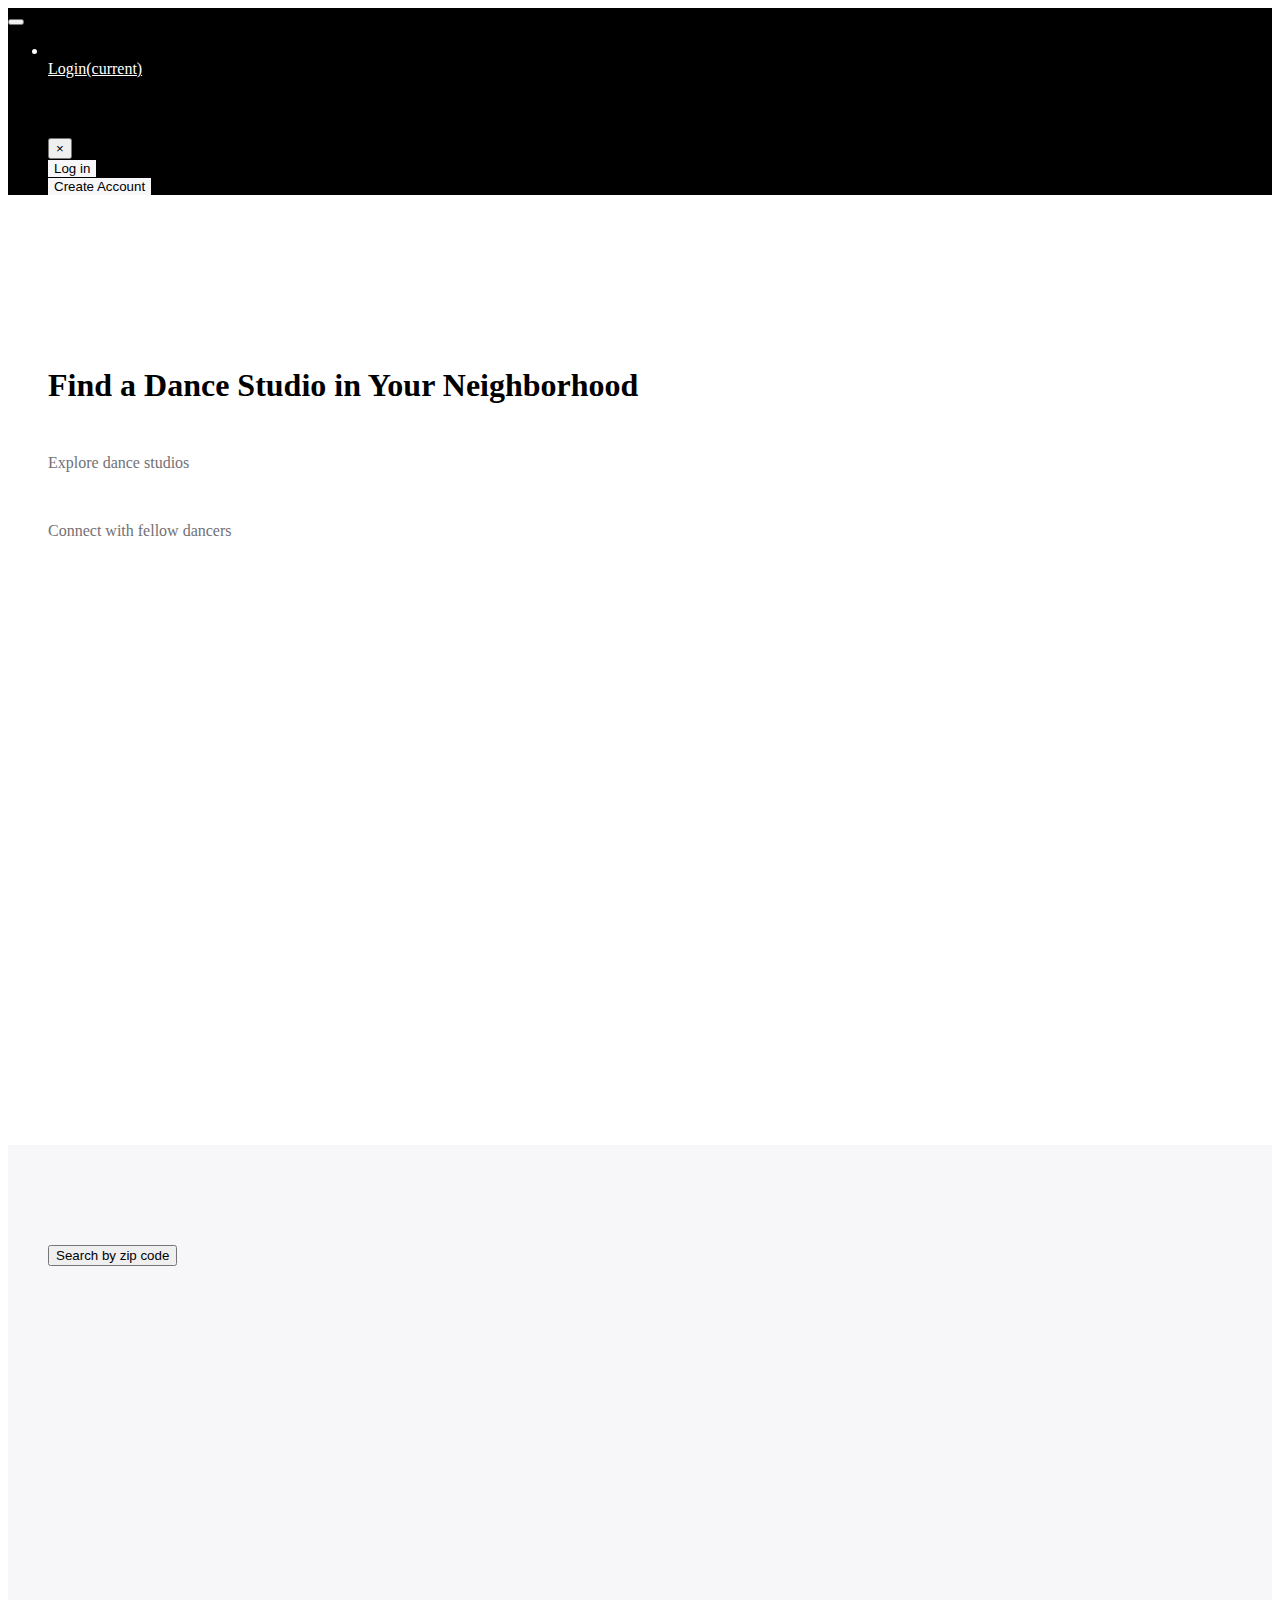
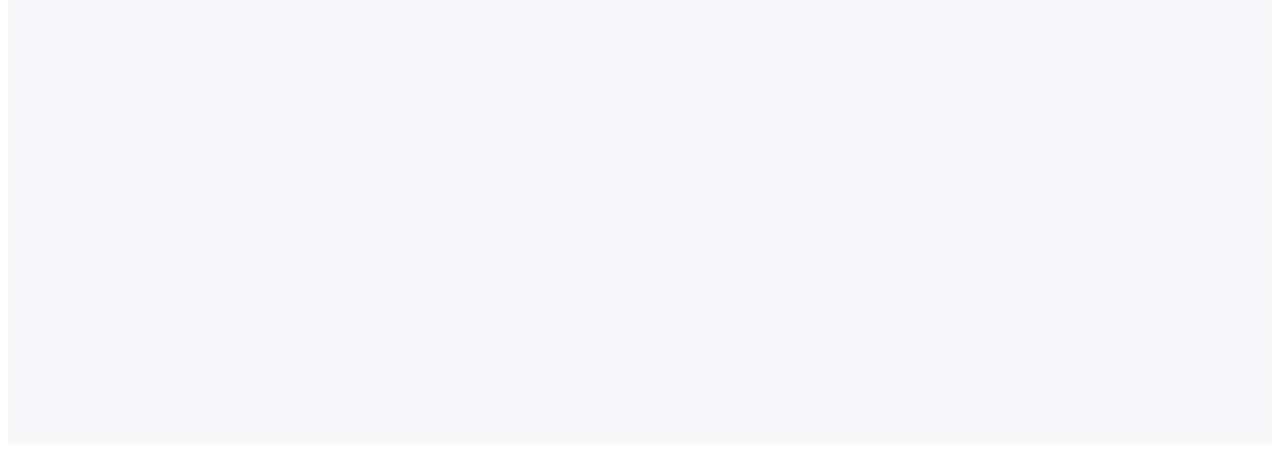
<file: studioLocatorApp/src/main/resources/static/index.html>
<!doctype html>
<html>
<head>
    <meta charset="utf-8">
    <meta name="viewport" content="width=device-width, initial-scale=1">
    <link rel="stylesheet" href="https://cdn.jsdelivr.net/npm/bootstrap@4.6.2/dist/css/bootstrap.min.css"
          integrity="sha384-xOolHFLEh07PJGoPkLv1IbcEPTNtaed2xpHsD9ESMhqIYd0nLMwNLD69Npy4HI+N" crossorigin="anonymous">
    <link rel="stylesheet" href="https://use.fontawesome.com/releases/v5.15.3/css/all.css"
          integrity="sha384-SZXxX4whJ79/gErwcOYf+zWLeJdY/qpuqC4cAa9rOGUstPomtqpuNWT9wdPEn2fk" crossorigin="anonymous">
    <link rel="stylesheet" href="css/styles.css">
    <title>
    </title>

</head>
<body>

<nav class="navbar navbar-expand-lg navbar-light bg-light">
    <button class="navbar-toggler" type="button" data-toggle="collapse" data-target="#navbarSupportedContent"
            aria-controls="navbarSupportedContent" aria-expanded="false" aria-label="Toggle navigation">
        <span class="navbar-toggler-icon"></span>
    </button>
    <ul class="navbar-nav ml-auto">
        <div class="collapse navbar-collapse">
            <ul class="navbar-nav mr-auto">
                <script type="text/javascript" id="visited-tag">
                if(document.cookie){
                node = document.getElementById("visited-tag");
                htmlInsert = '<li class="nav-item active"><a class="nav-link" href="/visited.html">Visited<span class="sr-only">(current)</span></a></li>';
                node.insertAdjacentHTML('afterend', htmlInsert);}
                </script>
            </ul>
        <script type="text/javascript" id="log-out-tag">
        if (document.cookie){
        node = document.getElementById("log-out-tag");
        htmlInsert = '<li class="nav-item active"></li><form class="form-login" id="logout-form"><li class="nav-item active"></li> <a href="/" class="nav-link" id="signOut" data-target="#exampleModal">Log Out<span class="sr-only">(current)</span></a></button></form>';
        node.insertAdjacentHTML('afterend', htmlInsert);}
        </script>

        <Script type="text/javascript" id="log-in-tag">
        if (!document.cookie) {
        node = document.getElementById("log-in-tag");
        htmlInsert = '<li class="nav-item active text-left"></li><a class="nav-link" href="#" data-toggle="modal" data-target="#exampleModal">Login<span class="sr-only">(current)</span></a>';
        node.insertAdjacentHTML('afterend', htmlInsert);}
        </script>

        <div class="modal fade" id="exampleModal" tabindex="-1" role="dialog" aria-labelledby="modalLabel"
             aria-hidden="true">
            <div class="modal-dialog" role="document">
                <div class="modal-content">
                    <div class="modal-header">
                        <h5 class="modal-title" id="modalLabel">Login or create account</h5>
                        <button type="button" class="close btn-primary" data-dismiss="modal" aria-label="Close">
                            <span aria-hidden="true">&times;</span>
                        </button>
                    </div>
                    <div class="modal-body">
                        <form class="form-login mb-2" method="GET" action="/login.html">
                            <button id='signIn' class="btn btn-block btn-outline-secondary modal-button" type="submit">Log in
                            </button>
                        </form>
                        <form class="form-create-account" method="GET" action="/register.html">
                            <button class="btn btn-block btn-outline-secondary modal-button" type="submit">Create Account
                            </button>
                        </form>
                    </div>
                </div>
            </div>
        </div>
    </ul>
    </div>
</nav>
<div class="container-fluid">
    <div class="row">
        <div class="col mt-5 homepage_text_main">
            <h1>Find a Dance Studio in Your Neighborhood</h1>
            <div class="homepage_text_sub font-italic">
                  <span>
                  <i class="fas fa-tractor ml-3 mb-3"></i> Explore dance studios
                  </span>
            </div>
            <div class="homepage_text_sub font-italic">
                  <span>
                  <i class="fas fa-search-plus ml-3 mb-3"></i> Connect with fellow dancers
                  </span>
            </div>
        </div>
        <div class='col'>
            <div class='container-fluid homepage_background align-items-center justify-content-center'>
                <div class="row">
                    <div class="col align-items-center justify-content-center">
                        <button class="btn btn-outline-secondary homepage_button" onclick="location.href = '/studios.html';"
                        >Search by zip code</button>
                    </div>
                </div>
            </div>
        </div>
    </div>
</div>
<script src="./javascript/index.js" type="application/javascript"></script>
<script src="https://code.jquery.com/jquery-3.4.1.js" integrity="sha256-WpOohJOqMqqyKL9FccASB9O0KwACQJpFTUBLTYOVvVU="
        crossorigin="anonymous"></script>
<script src="https://cdnjs.cloudflare.com/ajax/libs/popper.js/1.12.9/umd/popper.min.js"
        integrity="sha384-ApNbgh9B+Y1QKtv3Rn7W3mgPxhU9K/ScQsAP7hUibX39j7fakFPskvXusvfa0b4Q"
        crossorigin="anonymous"></script>
<script src="https://maxcdn.bootstrapcdn.com/bootstrap/4.0.0/js/bootstrap.min.js"
        integrity="sha384-JZR6Spejh4U02d8jOt6vLEHfe/JQGiRRSQQxSfFWpi1MquVdAyjUar5+76PVCmYl"
        crossorigin="anonymous"></script>
</body>
</html>
</file>
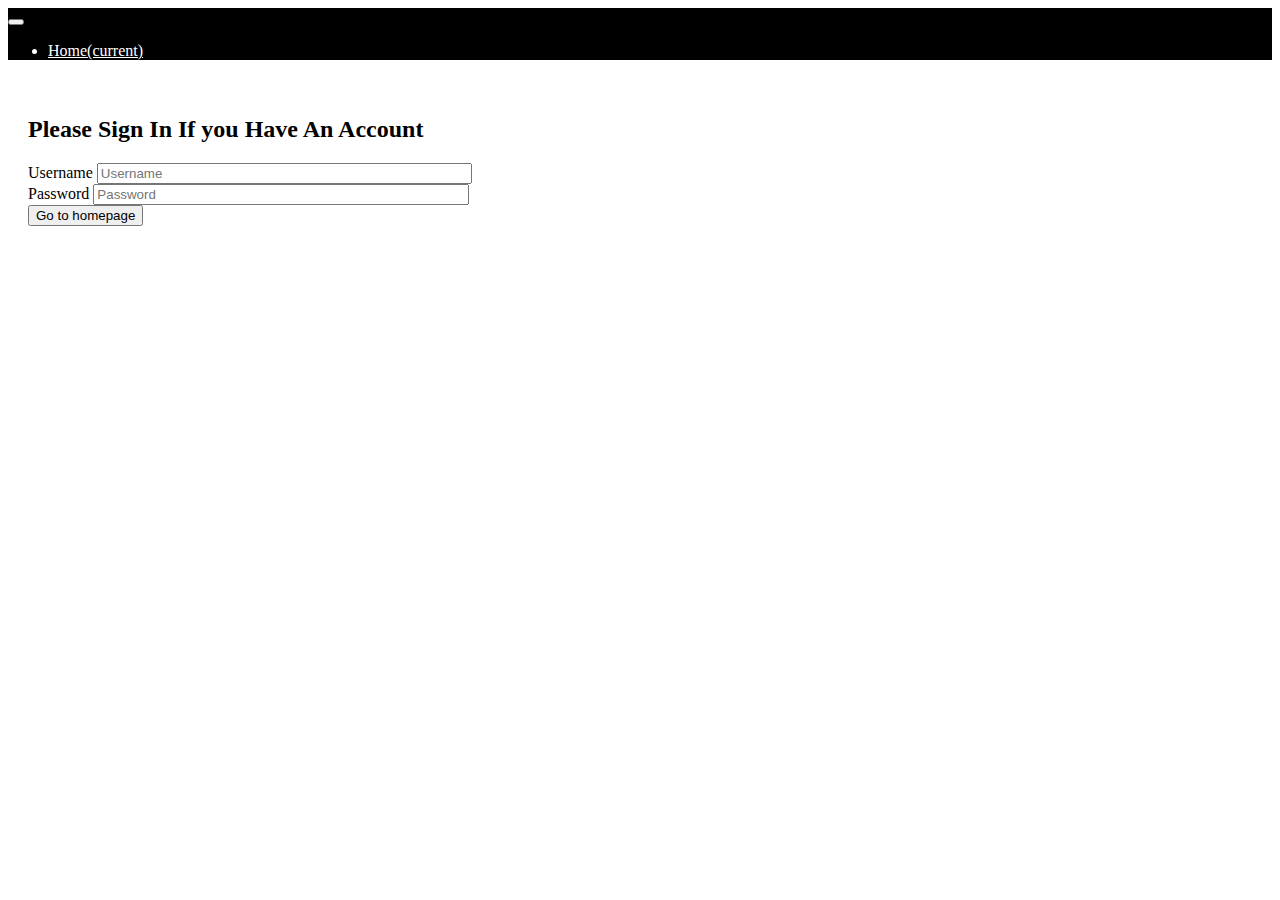
<file: studioLocatorApp/src/main/resources/static/login.html>
<!doctype html>
<html>

<head>
    <meta charset="utf-8">
    <meta name="viewport" content="width=device-width, initial-scale=1">

    <link rel="stylesheet" href="https://cdn.jsdelivr.net/npm/bootstrap@4.6.0/dist/css/bootstrap.min.css"
          integrity="sha384-B0vP5xmATw1+K9KRQjQERJvTumQW0nPEzvF6L/Z6nronJ3oUOFUFpCjEUQouq2+l" crossorigin="anonymous">

    <link rel="stylesheet" href="https://use.fontawesome.com/releases/v5.15.3/css/all.css"
          integrity="sha384-SZXxX4whJ79/gErwcOYf+zWLeJdY/qpuqC4cAa9rOGUstPomtqpuNWT9wdPEn2fk" crossorigin="anonymous">

    <link rel="stylesheet" href="css/styles.css">

    <title>
        Login
    </title>

</head>

<body>
<nav class="navbar navbar-expand-lg navbar-light bg-light">
    <button class="navbar-toggler" type="button" data-toggle="collapse" data-target="#navbarSupportedContent"
            aria-controls="navbarSupportedContent" aria-expanded="false" aria-label="Toggle navigation">
        <span class="navbar-toggler-icon"></span>
    </button>

    <div class="collapse navbar-collapse">
        <ul class="navbar-nav mr-auto">
            <li class="nav-item active">
                <a class="nav-link" href="/">Home<span class="sr-only">(current)</span></a>
            </li>
        </ul>

        <div class="collapse navbar-collapse">
            <ul class="navbar-nav mr-auto">
            </ul>
        </div>
</nav>

<form class="form-signin" id="login-form">
    <div class="form-group">
        <h2 class="form-signin-heading">Please Sign In If you Have An Account</h2>
        <label for="login-username">Username</label>
        <input type="text" class="form-control" id="login-username" placeholder="Username">
    </div>
    <div class="form-group">
        <label for="login-password">Password</label>
        <input type="password" class="form-control" id="login-password" placeholder="Password">
    </div>
    <div class="mt-1">
        <button class="btn btn-outline-secondary" id="submit-button" type="submit">Go to homepage </button>
    </div>
</form>

<script src="./javascript/login.js" type="application/javascript"></script>
<script src="https://code.jquery.com/jquery-3.4.1.js" integrity="sha256-WpOohJOqMqqyKL9FccASB9O0KwACQJpFTUBLTYOVvVU="
        crossorigin="anonymous"></script>
<script src="https://cdnjs.cloudflare.com/ajax/libs/popper.js/1.12.9/umd/popper.min.js"
        integrity="sha384-ApNbgh9B+Y1QKtv3Rn7W3mgPxhU9K/ScQsAP7hUibX39j7fakFPskvXusvfa0b4Q"
        crossorigin="anonymous"></script>
<script src="https://maxcdn.bootstrapcdn.com/bootstrap/4.0.0/js/bootstrap.min.js"
        integrity="sha384-JZR6Spejh4U02d8jOt6vLEHfe/JQGiRRSQQxSfFWpi1MquVdAyjUar5+76PVCmYl"
        crossorigin="anonymous"></script>
</body>

</html>
</file>
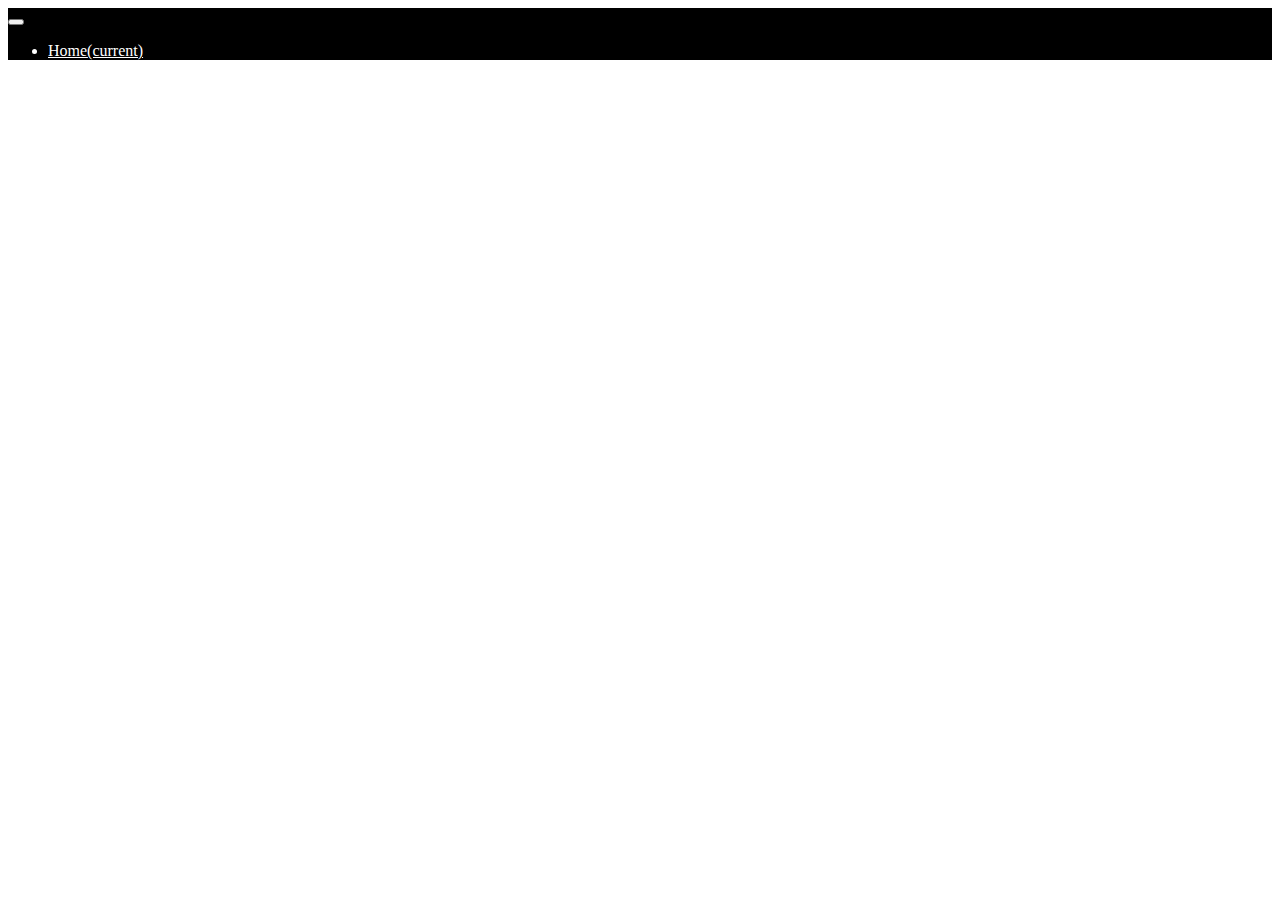
<file: studioLocatorApp/src/main/resources/static/matching-studios.html>
<!doctype html>
<html>

<head>
    <meta charset="utf-8">
    <meta name="viewport" content="width=device-width, initial-scale=1">

    <link rel="stylesheet" href="https://cdn.jsdelivr.net/npm/bootstrap@4.6.0/dist/css/bootstrap.min.css"
          integrity="sha384-B0vP5xmATw1+K9KRQjQERJvTumQW0nPEzvF6L/Z6nronJ3oUOFUFpCjEUQouq2+l" crossorigin="anonymous">

    <link rel="stylesheet" href="https://use.fontawesome.com/releases/v5.15.3/css/all.css"
          integrity="sha384-SZXxX4whJ79/gErwcOYf+zWLeJdY/qpuqC4cAa9rOGUstPomtqpuNWT9wdPEn2fk" crossorigin="anonymous">

    <link rel="stylesheet" href="css/styles.css">

    <title>
        find-studios
    </title>

</head>

<body>
<nav class="navbar navbar-expand-lg navbar-light bg-light">
    <button class="navbar-toggler" type="button" data-toggle="collapse" data-target="#navbarSupportedContent"
            aria-controls="navbarSupportedContent" aria-expanded="false" aria-label="Toggle navigation">
        <span class="navbar-toggler-icon"></span>
    </button>

    <div class="collapse navbar-collapse">
        <ul class="navbar-nav mr-auto">
            <li class="nav-item active">
                <a class="nav-link" href="/">Home<span class="sr-only">(current)</span></a>
            </li>
        </ul>

        <div class="collapse navbar-collapse">
            <ul class="navbar-nav mr-auto">
            </ul>
        </div>
</nav>

<div class="row">
    <div class="col-4">
        <div class="list-group" id="list-tab" role="tablist">

            <script type="text/javascript" id="studio-names">
            node = document.getElementById("studio-names");
            objects = JSON.parse(window.localStorage.getItem("studios"))['businesses'];
            htmlInsert = '';
            for (o of objects){
            let id = o["id"];
            let name = o["name"];
            htmlInsert = htmlInsert + `<a class="list-group-item list-group-item-action" id="list-${id}-list" data-toggle="list" href="#list-${id}" role="tab" aria-controls="${id}">${name}</a>`;
            }
            node.insertAdjacentHTML('afterend', htmlInsert);
            </script>

        </div>
    </div>
    <div class="col-8">
        <div class="tab-content" id="nav-tabContent">
            <script type="text/javascript" id="studio-details">
            node = document.getElementById("studio-details");
            objects = JSON.parse(window.localStorage.getItem("studios"))['businesses'];
            htmlInsert = '';
            for (o of objects){
            let id = o["id"];
            let name = o["name"];
            let rating = o["rating"];
            htmlInsert = htmlInsert + `
            <div class="tab-pane fade show" id="list-${id}" role="tabpanel" aria-labelledby="list-${id}-list">${name} has rating ${rating}.

                <form id="studio-detail-form-${id}" class="online-form add-space add-top-space">
                    <div class="form-group">
                        <label for="studio-detail" class="form-label">Your Notes on this Studio</label>
                        <textarea class="form-control" id="studio-detail-${id}" rows="3"></textarea>
                    </div>
                    <div class="form-check">
                          <input class="form-check-input" type="radio" name="flexRadioDefault" id="is-private-${id}" onclick="changeRadioButtonValue('is-private-${id}');" checked>
                          <label class="form-check-label" for="is-private">
                            Keep your review private. Just for your record.
                          </label>
                         <div id="rating-${id}" value=${rating}> </div>
                         <div style="color:white" id="studio-name-${id}">${name} </div>
                    </div>

                    <button type="button" class="detail-submit-button btn btn-outline-secondary" id="form-submit:${id}">Submit</button>
                </form>

                Here are the public reviews
            </div>`;
            }
            node.insertAdjacentHTML('afterend', htmlInsert);
            </script>
        </div>
    </div>
</div>

<script src="./javascript/matching-studios.js" type="application/javascript"></script>
<script src="https://code.jquery.com/jquery-3.4.1.js" integrity="sha256-WpOohJOqMqqyKL9FccASB9O0KwACQJpFTUBLTYOVvVU="
        crossorigin="anonymous"></script>
<script src="https://cdnjs.cloudflare.com/ajax/libs/popper.js/1.12.9/umd/popper.min.js"
        integrity="sha384-ApNbgh9B+Y1QKtv3Rn7W3mgPxhU9K/ScQsAP7hUibX39j7fakFPskvXusvfa0b4Q"
        crossorigin="anonymous"></script>
<script src="https://maxcdn.bootstrapcdn.com/bootstrap/4.0.0/js/bootstrap.min.js"
        integrity="sha384-JZR6Spejh4U02d8jOt6vLEHfe/JQGiRRSQQxSfFWpi1MquVdAyjUar5+76PVCmYl"
        crossorigin="anonymous"></script>
</body>

</html>
</file>
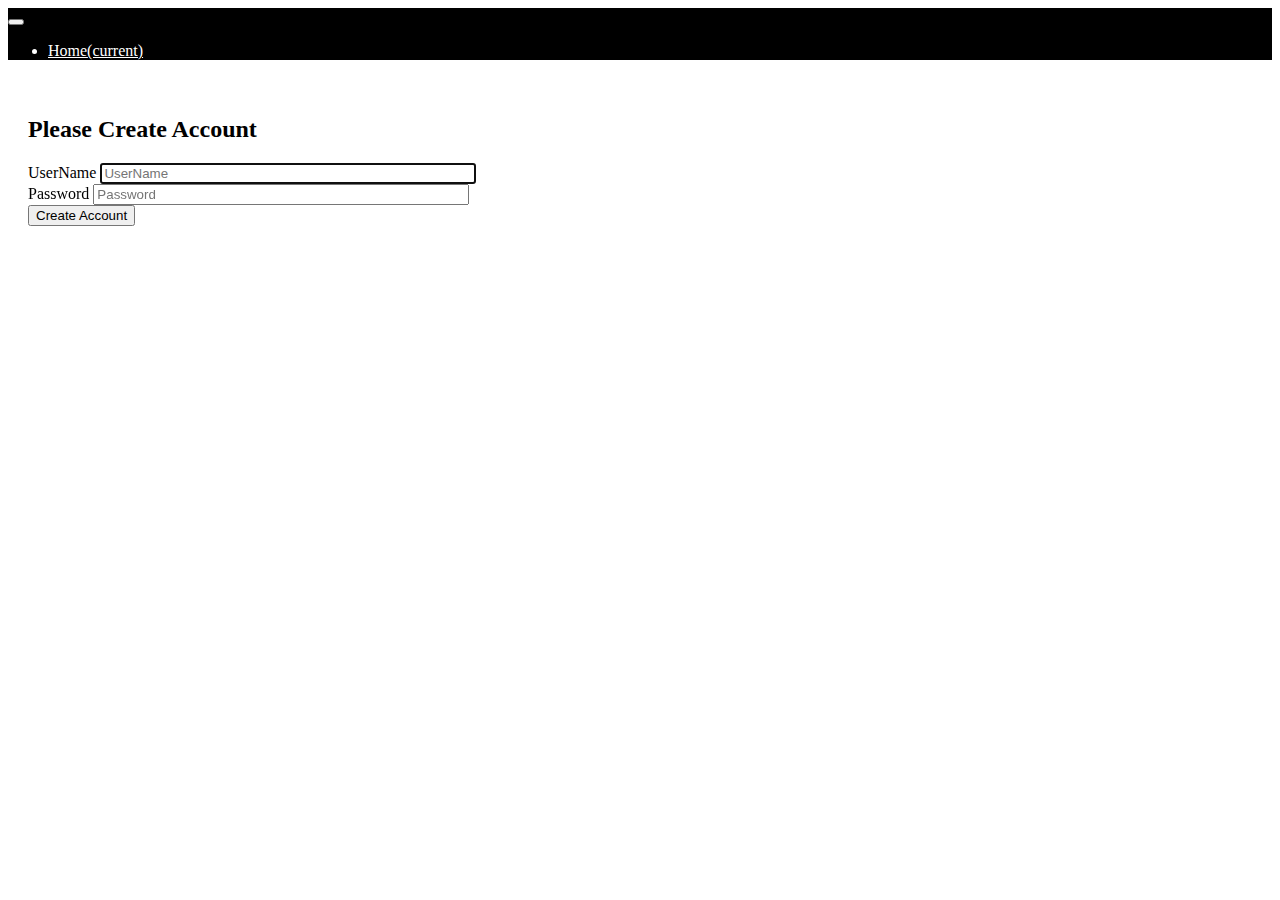
<file: studioLocatorApp/src/main/resources/static/register.html>
<!doctype html>
<html>

<head>
    <meta charset="utf-8">
    <meta name="viewport" content="width=device-width, initial-scale=1">

    <link rel="stylesheet" href="https://cdn.jsdelivr.net/npm/bootstrap@4.6.0/dist/css/bootstrap.min.css"
          integrity="sha384-B0vP5xmATw1+K9KRQjQERJvTumQW0nPEzvF6L/Z6nronJ3oUOFUFpCjEUQouq2+l" crossorigin="anonymous">

    <link rel="stylesheet" href="https://use.fontawesome.com/releases/v5.15.3/css/all.css"
          integrity="sha384-SZXxX4whJ79/gErwcOYf+zWLeJdY/qpuqC4cAa9rOGUstPomtqpuNWT9wdPEn2fk" crossorigin="anonymous">

    <link rel="stylesheet" href="css/styles.css">

    <title>
        Register
    </title>

</head>

<body>
<nav class="navbar navbar-expand-lg navbar-light bg-light">
    <button class="navbar-toggler" type="button" data-toggle="collapse" data-target="#navbarSupportedContent"
            aria-controls="navbarSupportedContent" aria-expanded="false" aria-label="Toggle navigation">
        <span class="navbar-toggler-icon"></span>
    </button>

    <div class="collapse navbar-collapse">
        <ul class="navbar-nav mr-auto">
            <li class="nav-item active">
                <a class="nav-link" href="/">Home<span class="sr-only">(current)</span></a>
            </li>
        </ul>

        <div class="collapse navbar-collapse">
            <ul class="navbar-nav mr-auto">
            </ul>
        </div>
</nav>

<form class="form-signin" id="register-form" method="POST">

    <h2 class="form-signin-heading">Please Create Account</h2>

    <div class="form-group">
        <label for="register-username" class="sr-only">UserName</label>
        <input id="register-username"
               class="form-control input-lg"
               placeholder="UserName"
               required
               autofocus>
    </div>

    <div class="form-group">
        <label for="register-password" class="sr-only">Password</label>
        <input id="register-password"
               class="form-control input-lg"
               placeholder="Password"
               required>
    </div>

    <button onclick="location.href = '/'" class="btn btn-outline-secondary" type="submit">Create Account</button>

</form>
<script src="./javascript/register.js" type="application/javascript"></script>
<script src="https://code.jquery.com/jquery-3.4.1.js" integrity="sha256-WpOohJOqMqqyKL9FccASB9O0KwACQJpFTUBLTYOVvVU="
        crossorigin="anonymous"></script>

</body>

</html>
</file>
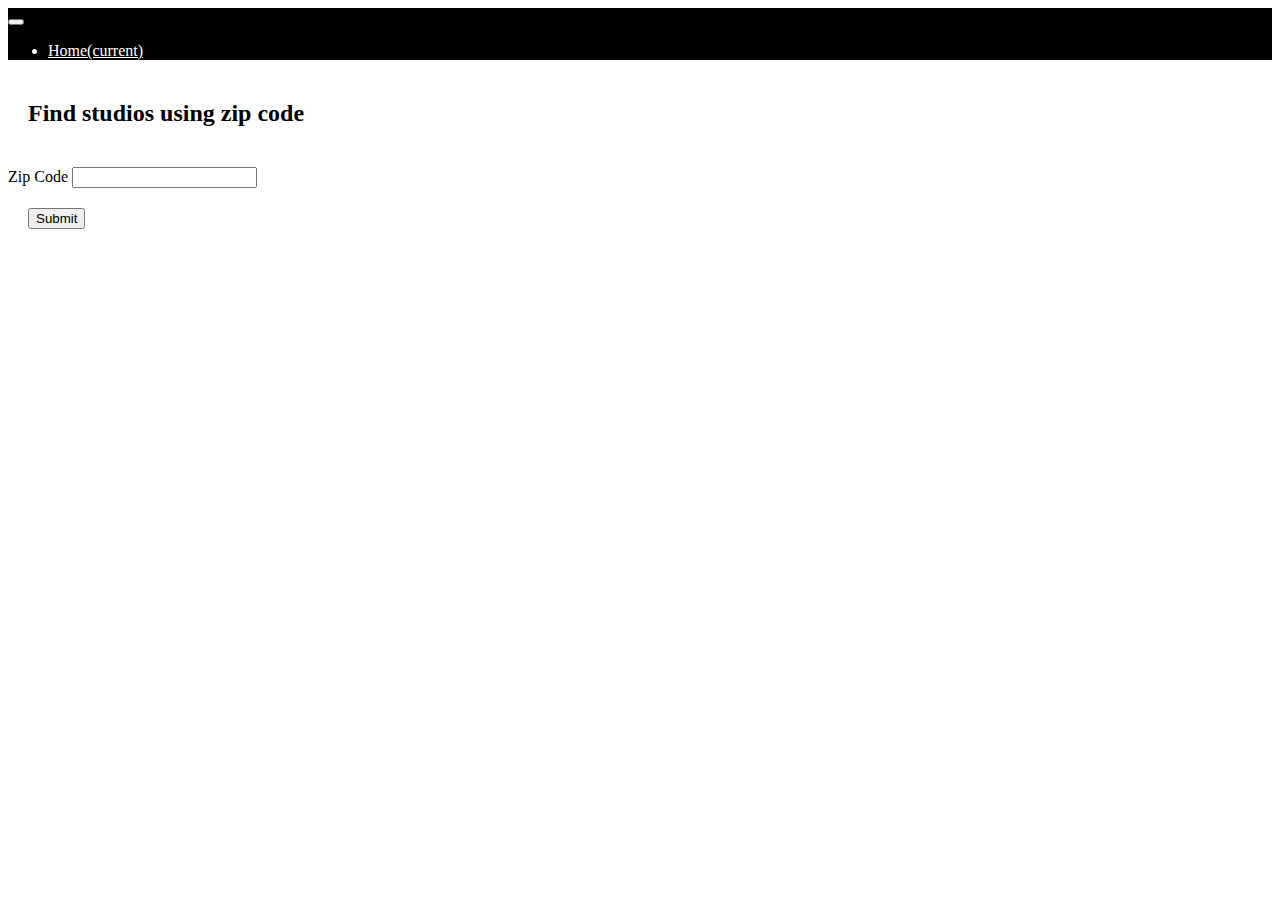
<file: studioLocatorApp/src/main/resources/static/studios.html>
<!doctype html>
<html>

<head>
    <meta charset="utf-8">
    <meta name="viewport" content="width=device-width, initial-scale=1">

    <link rel="stylesheet" href="https://cdn.jsdelivr.net/npm/bootstrap@4.6.0/dist/css/bootstrap.min.css"
          integrity="sha384-B0vP5xmATw1+K9KRQjQERJvTumQW0nPEzvF6L/Z6nronJ3oUOFUFpCjEUQouq2+l" crossorigin="anonymous">

    <link rel="stylesheet" href="https://use.fontawesome.com/releases/v5.15.3/css/all.css"
          integrity="sha384-SZXxX4whJ79/gErwcOYf+zWLeJdY/qpuqC4cAa9rOGUstPomtqpuNWT9wdPEn2fk" crossorigin="anonymous">

    <link rel="stylesheet" href="css/styles.css">

    <title>
        find-studios
    </title>

</head>

<body>


<nav class="navbar navbar-expand-lg navbar-light bg-light">
    <button class="navbar-toggler" type="button" data-toggle="collapse" data-target="#navbarSupportedContent"
            aria-controls="navbarSupportedContent" aria-expanded="false" aria-label="Toggle navigation">
        <span class="navbar-toggler-icon"></span>
    </button>

    <div class="collapse navbar-collapse">
        <ul class="navbar-nav mr-auto">
            <li class="nav-item active">
                <a class="nav-link" href="/">Home<span class="sr-only">(current)</span></a>
            </li>
        </ul>

        <div class="collapse navbar-collapse">
            <ul class="navbar-nav mr-auto">
            </ul>
        </div>
</nav>
<h2 class="mt-5 mb-3 form-signin">Find studios using zip code</h2>
<form id="additonal-location-form">
    <div class="form-group">
        <div class="container-fluid">
            Zip Code <input type="text" autocomplete="off" name="zip_code" id="zip_code_field">
        </div>
    </div>
    <input type="submit" class="btn btn-light studio-button">
</form>

<script src="./javascript/studios.js" type="application/javascript"></script>
<script src="https://code.jquery.com/jquery-3.4.1.js" integrity="sha256-WpOohJOqMqqyKL9FccASB9O0KwACQJpFTUBLTYOVvVU="
        crossorigin="anonymous"></script>
<script src="https://cdnjs.cloudflare.com/ajax/libs/popper.js/1.12.9/umd/popper.min.js"
        integrity="sha384-ApNbgh9B+Y1QKtv3Rn7W3mgPxhU9K/ScQsAP7hUibX39j7fakFPskvXusvfa0b4Q"
        crossorigin="anonymous"></script>
<script src="https://maxcdn.bootstrapcdn.com/bootstrap/4.0.0/js/bootstrap.min.js"
        integrity="sha384-JZR6Spejh4U02d8jOt6vLEHfe/JQGiRRSQQxSfFWpi1MquVdAyjUar5+76PVCmYl"
        crossorigin="anonymous"></script>
</body>

</html>
</file>
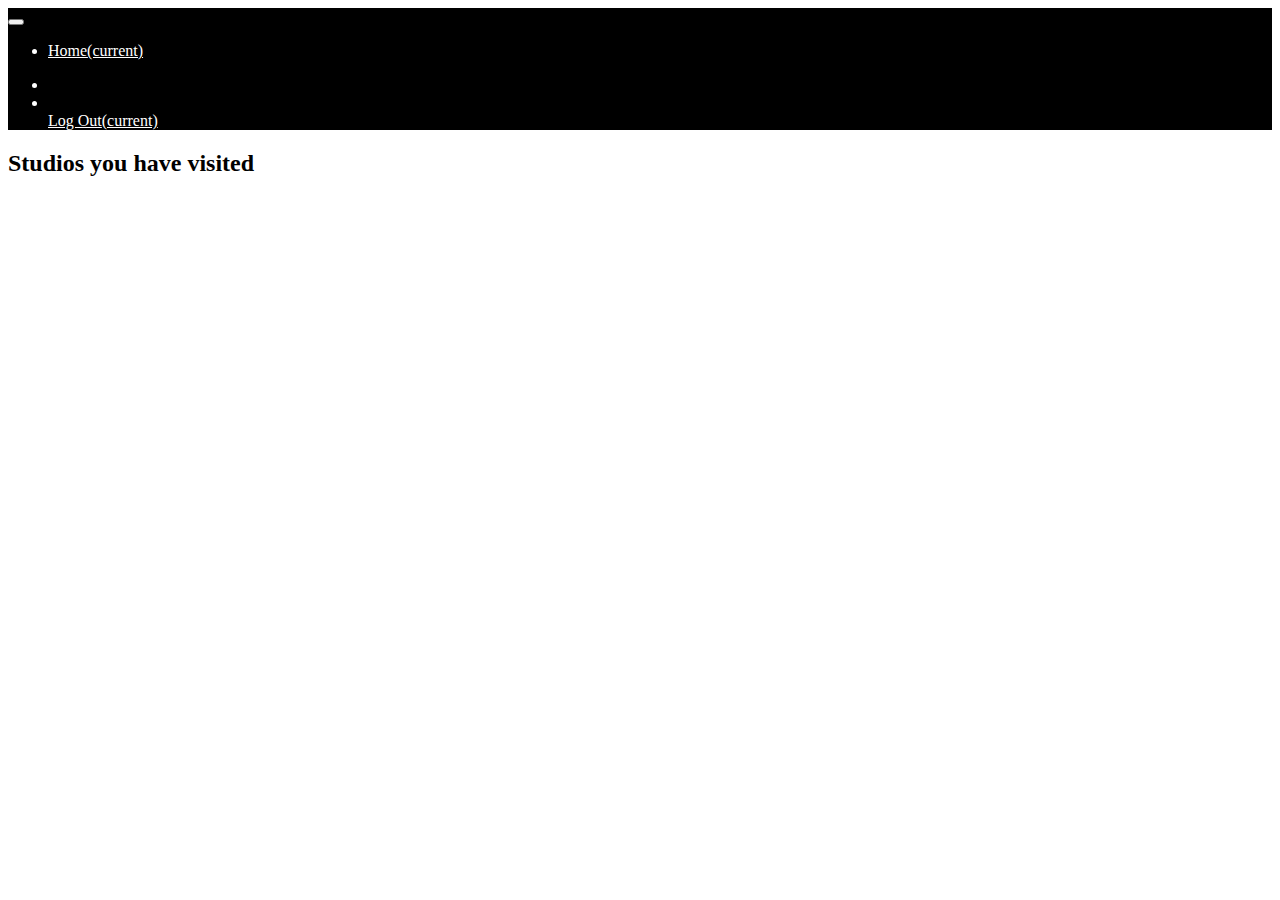
<file: studioLocatorApp/src/main/resources/static/visited.html>
<!doctype html>
<html>

<head>
    <meta charset="utf-8">
    <meta name="viewport" content="width=device-width, initial-scale=1">

    <link rel="stylesheet" href="https://cdn.jsdelivr.net/npm/bootstrap@4.6.0/dist/css/bootstrap.min.css"
          integrity="sha384-B0vP5xmATw1+K9KRQjQERJvTumQW0nPEzvF6L/Z6nronJ3oUOFUFpCjEUQouq2+l" crossorigin="anonymous">

    <link rel="stylesheet" href="https://use.fontawesome.com/releases/v5.15.3/css/all.css"
          integrity="sha384-SZXxX4whJ79/gErwcOYf+zWLeJdY/qpuqC4cAa9rOGUstPomtqpuNWT9wdPEn2fk" crossorigin="anonymous">

    <link rel="stylesheet" href="css/styles.css">

    <title>
        Visited
    </title>

</head>

<body>
<nav class="navbar navbar-expand-lg navbar-light bg-light">
    <button class="navbar-toggler" type="button" data-toggle="collapse" data-target="#navbarSupportedContent"
            aria-controls="navbarSupportedContent" aria-expanded="false" aria-label="Toggle navigation">
        <span class="navbar-toggler-icon"></span>
    </button>

    <div class="collapse navbar-collapse">
        <ul class="navbar-nav mr-auto">
            <li class="nav-item active">
                <a class="nav-link" href="/">Home<span class="sr-only">(current)</span></a>
            </li>
        </ul>

        <div class="collapse navbar-collapse">
            <ul class="navbar-nav mr-auto">
            </ul>
        </div>
        <div class="collapse navbar-collapse" id="navbarSupportedContent">
            <ul class="navbar-nav mr-auto">
            </ul>
            <ul class="navbar-nav ml-auto">


                <li class="nav-item active"></li>
                <form class="form-login" id="logout-form">
                    <li class="nav-item active"></li>
                    <a href="/" class="nav-link" id="signOut" data-target="#exampleModal">Log Out<span class="sr-only">(current)</span></a>
                    </button>
                </form>


            </ul>
        </div>
</nav>

<div class="page-header">
</div>

<div class="container-fluid">

    <div class="row">
        <div class='col-12'>
            <h2 id='visited' class='mt-5 mb-4'>Studios you have visited</h2>
        </div>
    </div>

    <div class="row">
        <div class='col-12'>
            <ul class="list-group list-group-flush ml-3">
                <div id="studios-visited">
                </div>
            </ul>
        </div>
    </div>
</div>



<script src="./javascript/visited.js" type="application/javascript"></script>
<script src="https://code.jquery.com/jquery-3.4.1.js" integrity="sha256-WpOohJOqMqqyKL9FccASB9O0KwACQJpFTUBLTYOVvVU="
        crossorigin="anonymous"></script>
<script src="https://cdnjs.cloudflare.com/ajax/libs/popper.js/1.12.9/umd/popper.min.js"
        integrity="sha384-ApNbgh9B+Y1QKtv3Rn7W3mgPxhU9K/ScQsAP7hUibX39j7fakFPskvXusvfa0b4Q"
        crossorigin="anonymous"></script>
<script src="https://maxcdn.bootstrapcdn.com/bootstrap/4.0.0/js/bootstrap.min.js"
        integrity="sha384-JZR6Spejh4U02d8jOt6vLEHfe/JQGiRRSQQxSfFWpi1MquVdAyjUar5+76PVCmYl"
        crossorigin="anonymous"></script>
</body>

</html>
</file>
<file: studioLocatorApp/src/main/resources/static/css/styles.css>
.navbar {
    background-color:black !important;
    color: white !important;
}

.nav-link {
	color: white !important;
}

.btn {
    color: black !important;
}

#modalLabel {
	color: black;
}

.modal-body {
    color: black;
}

.page-header h1 {
    margin-top: 0px;
  }

.homepage_background{
    background-color: rgb(247, 247, 249);
    height: calc(100vh - 100px);
    margin-top: 0px;
    margin-right: 0px;
    padding: 100px 40px 0px;
  }

  .homepage_text_sub{
      color: rgb(114, 113, 117);
      margin-top: 50px
  }

  .homepage_text_main{
    height: calc(100vh - 100px);
    margin-top: 50px;
    margin-right: 50px;
    padding: 100px 40px 0px;
  }

.homepage_button{
      margin-bottom: 200px;
  }

.modal-button{
    background-color: rgb(247, 247, 249);
    border: rgb(247, 247, 249);
  }

.modal-footer {
    border-top: 0 none;
}

.form-signin {
    background-color: white;
    padding: 20px;
}

.studio-button{
    margin: 20px;
    }

.form-control{
    width: 30%;
}

.add-space{
    padding-bottom: 3em;
}

.add-top-space{
    padding-top: 3em;
}
</file>
